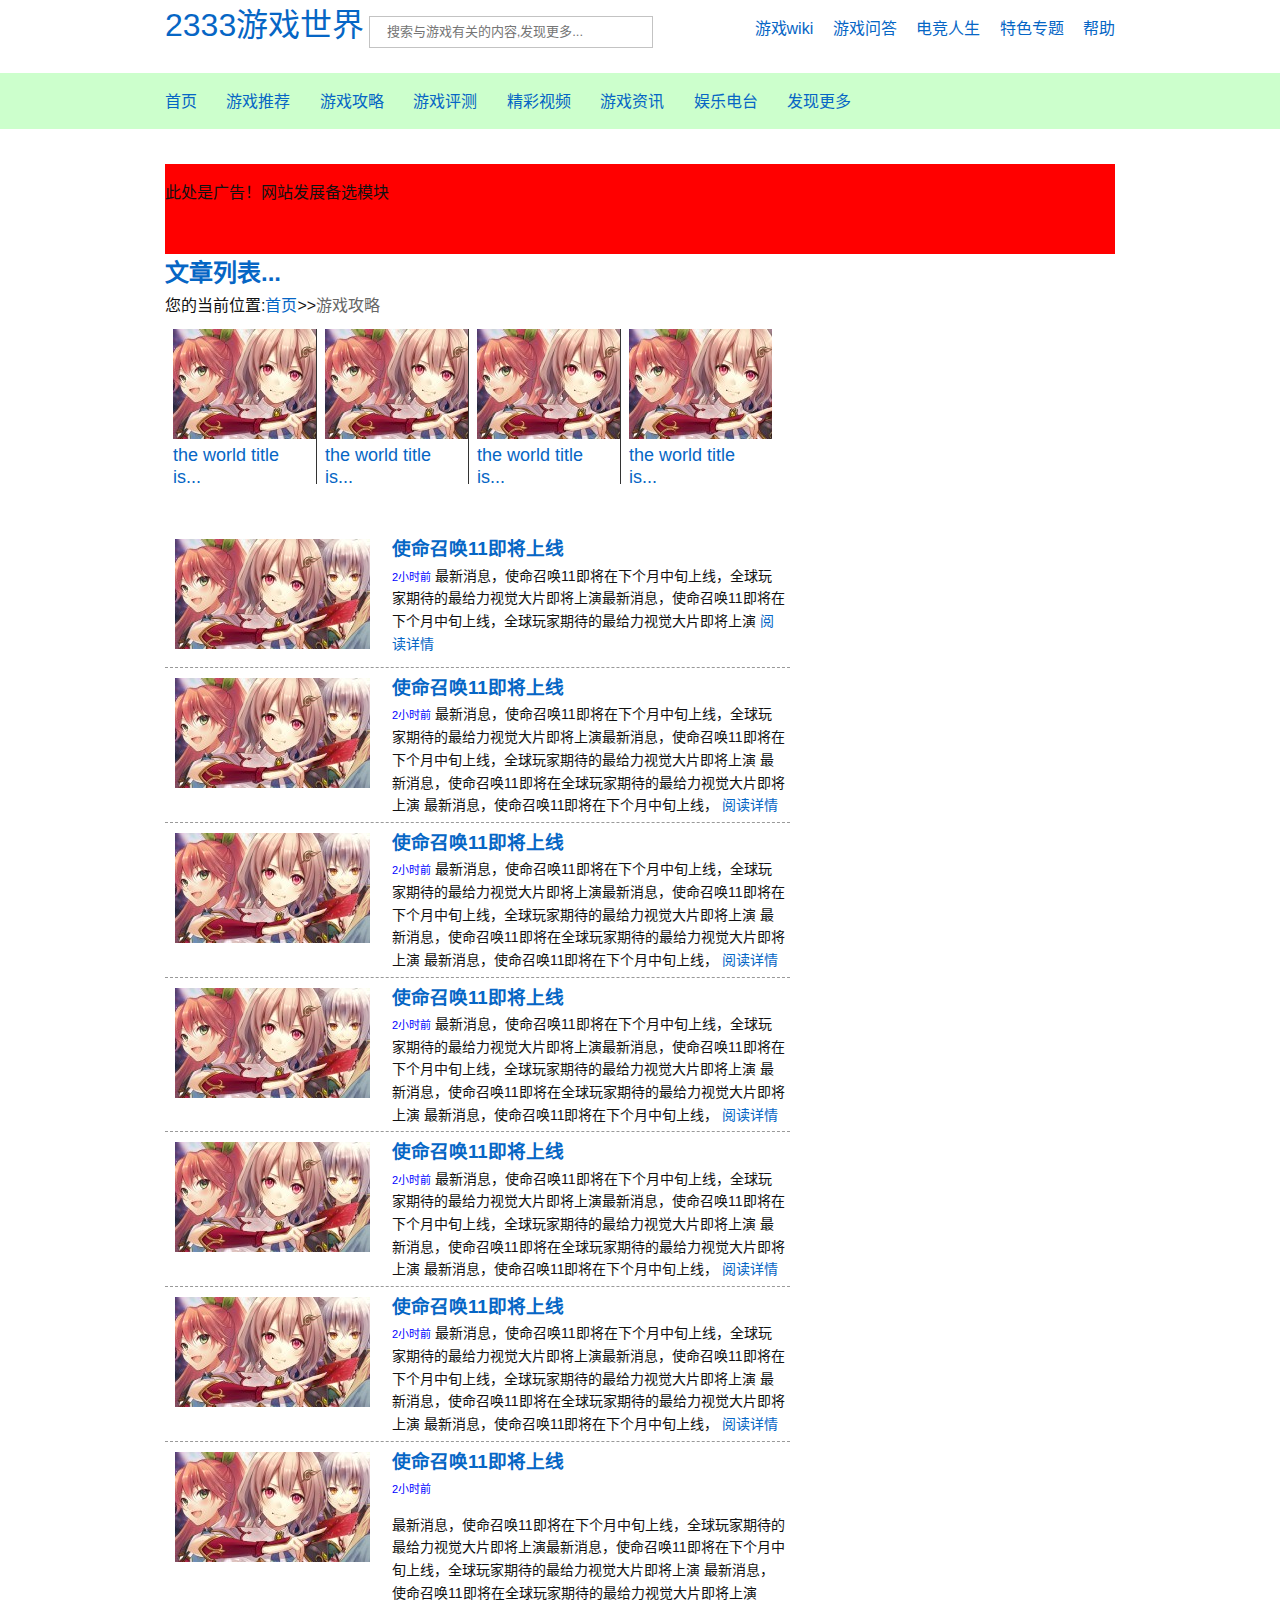
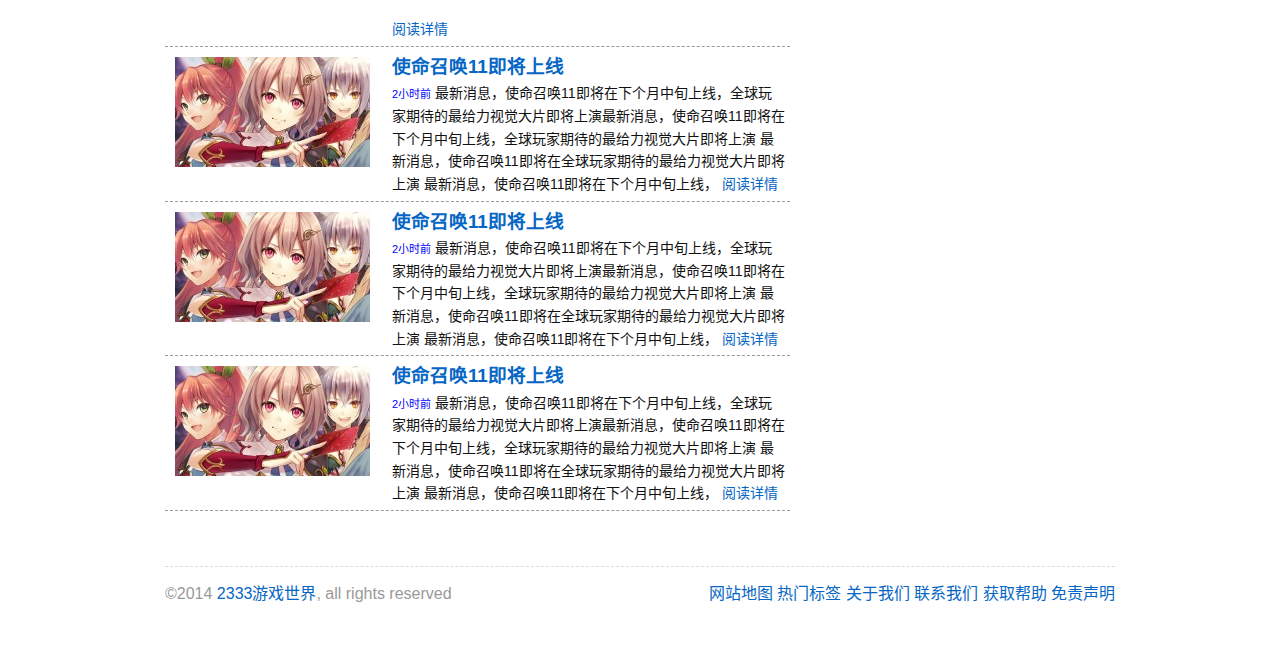
<file: list.html>
<!DOCTYPE HTML>
<html lang="zh-CN">  <!-- 此处应该加一个判断代码，对于不同的操作系统和浏览器做一个判断 -->
<head>
	<meta http-equiv="Content-Type" content="text/html; charset=utf-8">  <!--告诉服务器，这是一个html文档，规范性写法，必不可少-->
	<meta name="renderer" content="webkit"> <!--查询w3school的基础介绍-->

	<title>2333游戏世界 | No Game No Passion 游戏改变世界</title>
	<meta content="no game no life,游戏人生,手机游戏,掌机,主机游戏,好玩的游戏,单机游戏,网游,网络游戏,游戏推荐" name="keywords" />
	<meta content="2333游戏世界以玩家为核心,为玩家提供关于PC,PS3,Xbox 360 -Wii, PSP,DS,iPhone,iPad,安卓等平台的游戏资讯，游戏评测,游戏攻略分享游戏中的所有乐趣。"  name="description" />  
	<!--The meta end-->

	<!--The link ref begin-->
	<link href="style.css" rel="stylesheet" type="text/css">  <!--link the css file-->
	<!-- TODO:之后添加一些JS特性文件-->

	<link rel="shortcut icon" href="favicon.ico" type="image/x-icon">  <!-- TODO:add icon file,change later-->
	<!--The link ref end-->

</head>

<body>
	<!-- <h1><a href="http://www.wan233.com">2333游戏世界</a></h1> -->  <!-- logo is here -->
	<div id="wan-top-nav">
		<h1><a href="http://www.wan233.com">2333游戏世界</a></h1> <!--good for seo! we need a logo here!-->
		<!--add a heading 2 here is consider...-->
		<!-- 搜索框出现 -->
		<div class="wan-search-bar">
			<span class="wan-search-input"><input type="text" maxlength="60" size="14" placeholder="搜索与游戏有关的内容,发现更多..." name="q" autocomplete=off></span>

		</div>

		<div class="wan-top-nav-links">
			<ul>
				<li><a href="#">游戏wiki</a></li>
				<li><a href="#">游戏问答</a></li>
				<li><a href="#">电竞人生</a></li>
				<li><a href="#">特色专题</a></li>
				<li><a href="#">帮助</a></li>   <!--之后将添加访问的链接地址，或者添加网站的喵记内容，根据具体的情况来看-->
			</ul>
		</div>
	</div>

	<div id="wan-meua-list">  <!--meua list and ad fucking here-->
		<div class="wrapper">
			<nav>

				<ul>
					<!-- 			<li><a href="#"><h2>No Game No Passion</h2></a></li> -->
					<li><a href="#">首页</a></li> 
					<li><a href="#">游戏推荐</a></li>
					<li><a href="#">游戏攻略</a></li>
					<li><a href="#">游戏评测</a></li>
					<li><a href="#">精彩视频</a></li>
					<li><a href="#">游戏资讯</a></li> 
					<li><a href="#">娱乐电台</a></li>
					<li><a href="#">发现更多</a></li>  <!--跳转到网站的云标签之中，在 sidebar 之中对于标签能否进行分类，这是另外一个 question-->
				</ul>
			</nav>  <!--增加一个 nav 的内容-->
		</div>



	</div> <!--以上是网站的 header 部分-->

	<!--开始写 list 部分-->
	<div id="list-content" class="section">
		<div class="wrapper">
			<div class="wan-com-adsense">
				<p> 此处是广告！网站发展备选模块</p> 
			</div> <!--the ad module-->

			<div id="post-list" class="main-content">  <!--the main content-->
				<a href="#"><h2>文章列表...</h2></a>
				<!-- <span style="float:left"> 您的的当前位置:<a href="#">首页</a>>><a href="">游戏攻略</a></span>   -->
				<!-- 上处可能使用到调用当前的页面位置 -->

				<div  id="post-bread" class="now-where">
					您的当前位置:<a href="#">首页</a>>><a href="">游戏攻略</a>
				</div>

				<div id="list-ad" class="listpage-ad">
					<ul>
						<li>
							<a href="#">
								<img src="pic.jpg" alt="hello world">
								<span>the world title is...</span>


							</a>

						</li>
						<li>
							<a href="#">
								<img src="pic.jpg" alt="hello world">
								<span>the world title is...</span>


							</a>

						</li>
						<li>	<a href="#">
							<img src="pic.jpg" alt="hello world">
							<span>the world title is...</span>


						</a></li>
						<li style="border:0px">	<a href="#">
							<img src="pic.jpg" alt="hello world">
							<span>the world title is...</span>


						</a></li>


					</ul>


				</div>


				<div id="post-listing" class="content">  <!--由于 ID 的唯一性，成了辨别的最好工具-->




					<div id="list-page" class="blogroll">
						<ul>
							<li>
								<article>
									<div class="thum-image">
										<a href="#当前的文章，使命召唤">
											<img src="pic.jpg" alt="当前的文章" title="当前的文章 title 描述" >  <!--高度和宽度都有一定的要求-->
										</a>



									</div>
									<div class="hot-news-content-inner">
										<h3><a href="当前的文章---使命召唤">使命召唤11即将上线</a></h3>
										<div class="hot-news-headlines">
											<span class="news-headline-hour-style">2小时前</span>
											最新消息，使命召唤11即将在下个月中旬上线，全球玩家期待的最给力视觉大片即将上演最新消息，使命召唤11即将在下个月中旬上线，全球玩家期待的最给力视觉大片即将上演
											


											<a class="read-more-style" href="#">阅读详情</a>



										</div>


									</div>





								</article>


							</li>
							<li><article>
									<div class="thum-image">
										<a href="#当前的文章，使命召唤">
											<img src="pic.jpg" alt="当前的文章" title="当前的文章 title 描述" >  <!--高度和宽度都有一定的要求-->
										</a>



									</div>
									<div class="hot-news-content-inner">
										<h3><a href="当前的文章---使命召唤">使命召唤11即将上线</a></h3>
										<div class="hot-news-headlines">
											<span class="news-headline-hour-style">2小时前</span>
											最新消息，使命召唤11即将在下个月中旬上线，全球玩家期待的最给力视觉大片即将上演最新消息，使命召唤11即将在下个月中旬上线，全球玩家期待的最给力视觉大片即将上演
											最新消息，使命召唤11即将在全球玩家期待的最给力视觉大片即将上演
											最新消息，使命召唤11即将在下个月中旬上线，


											<span><a class="read-more-style" href="#">阅读详情</a></span>



										</div>


									</div>





								</article></li>
							<li><article>
									<div class="thum-image">
										<a href="#当前的文章，使命召唤">
											<img src="pic.jpg" alt="当前的文章" title="当前的文章 title 描述" >  <!--高度和宽度都有一定的要求-->
										</a>



									</div>
									<div class="hot-news-content-inner">
										<h3><a href="当前的文章---使命召唤">使命召唤11即将上线</a></h3>
										<div class="hot-news-headlines">
											<span class="news-headline-hour-style">2小时前</span>
											最新消息，使命召唤11即将在下个月中旬上线，全球玩家期待的最给力视觉大片即将上演最新消息，使命召唤11即将在下个月中旬上线，全球玩家期待的最给力视觉大片即将上演
											最新消息，使命召唤11即将在全球玩家期待的最给力视觉大片即将上演
											最新消息，使命召唤11即将在下个月中旬上线，


											<span><a class="read-more-style" href="#">阅读详情</a></span>



										</div>


									</div>





								</article></li>
							<li><article>
									<div class="thum-image">
										<a href="#当前的文章，使命召唤">
											<img src="pic.jpg" alt="当前的文章" title="当前的文章 title 描述" >  <!--高度和宽度都有一定的要求-->
										</a>



									</div>
									<div class="hot-news-content-inner">
										<h3><a href="当前的文章---使命召唤">使命召唤11即将上线</a></h3>
										<div class="hot-news-headlines">
											<span class="news-headline-hour-style">2小时前</span>
											最新消息，使命召唤11即将在下个月中旬上线，全球玩家期待的最给力视觉大片即将上演最新消息，使命召唤11即将在下个月中旬上线，全球玩家期待的最给力视觉大片即将上演
											最新消息，使命召唤11即将在全球玩家期待的最给力视觉大片即将上演
											最新消息，使命召唤11即将在下个月中旬上线，


											<span><a class="read-more-style" href="#">阅读详情</a></span>



										</div>


									</div>





								</article></li>
							<li><article>
									<div class="thum-image">
										<a href="#当前的文章，使命召唤">
											<img src="pic.jpg" alt="当前的文章" title="当前的文章 title 描述" >  <!--高度和宽度都有一定的要求-->
										</a>



									</div>
									<div class="hot-news-content-inner">
										<h3><a href="当前的文章---使命召唤">使命召唤11即将上线</a></h3>
										<div class="hot-news-headlines">
											<span class="news-headline-hour-style">2小时前</span>
											最新消息，使命召唤11即将在下个月中旬上线，全球玩家期待的最给力视觉大片即将上演最新消息，使命召唤11即将在下个月中旬上线，全球玩家期待的最给力视觉大片即将上演
											最新消息，使命召唤11即将在全球玩家期待的最给力视觉大片即将上演
											最新消息，使命召唤11即将在下个月中旬上线，


											<span><a class="read-more-style" href="#">阅读详情</a></span>



										</div>


									</div>





								</article></li>
							<li><article>
									<div class="thum-image">
										<a href="#当前的文章，使命召唤">
											<img src="pic.jpg" alt="当前的文章" title="当前的文章 title 描述" >  <!--高度和宽度都有一定的要求-->
										</a>



									</div>
									<div class="hot-news-content-inner">
										<h3><a href="当前的文章---使命召唤">使命召唤11即将上线</a></h3>
										<div class="hot-news-headlines">
											<span class="news-headline-hour-style">2小时前</span>
											最新消息，使命召唤11即将在下个月中旬上线，全球玩家期待的最给力视觉大片即将上演最新消息，使命召唤11即将在下个月中旬上线，全球玩家期待的最给力视觉大片即将上演
											最新消息，使命召唤11即将在全球玩家期待的最给力视觉大片即将上演
											最新消息，使命召唤11即将在下个月中旬上线，


											<span><a class="read-more-style" href="#">阅读详情</a></span>



										</div>


									</div>





								</article></li>
							<li><article>
									<div class="thum-image">
										<a href="#当前的文章，使命召唤">
											<img src="pic.jpg" alt="当前的文章" title="当前的文章 title 描述" >  <!--高度和宽度都有一定的要求-->
										</a>



									</div>
									<div class="hot-news-content-inner">
										<h3><a href="当前的文章---使命召唤">使命召唤11即将上线</a></h3>
										<div class="hot-news-headlines">
											<span class="news-headline-hour-style">2小时前</span>
											<p>
											最新消息，使命召唤11即将在下个月中旬上线，全球玩家期待的最给力视觉大片即将上演最新消息，使命召唤11即将在下个月中旬上线，全球玩家期待的最给力视觉大片即将上演
											最新消息，使命召唤11即将在全球玩家期待的最给力视觉大片即将上演
											</p>


											<a class="read-more-style" href="#">阅读详情</a>



										</div>


									</div>





								</article></li>
							<li><article>
									<div class="thum-image">
										<a href="#当前的文章，使命召唤">
											<img src="pic.jpg" alt="当前的文章" title="当前的文章 title 描述" >  <!--高度和宽度都有一定的要求-->
										</a>



									</div>
									<div class="hot-news-content-inner">
										<h3><a href="当前的文章---使命召唤">使命召唤11即将上线</a></h3>
										<div class="hot-news-headlines">
											<span class="news-headline-hour-style">2小时前</span>
											最新消息，使命召唤11即将在下个月中旬上线，全球玩家期待的最给力视觉大片即将上演最新消息，使命召唤11即将在下个月中旬上线，全球玩家期待的最给力视觉大片即将上演
											最新消息，使命召唤11即将在全球玩家期待的最给力视觉大片即将上演
											最新消息，使命召唤11即将在下个月中旬上线，


											<span><a class="read-more-style" href="#">阅读详情</a></span>



										</div>


									</div>





								</article></li>
							<li><article>
									<div class="thum-image">
										<a href="#当前的文章，使命召唤">
											<img src="pic.jpg" alt="当前的文章" title="当前的文章 title 描述" >  <!--高度和宽度都有一定的要求-->
										</a>



									</div>
									<div class="hot-news-content-inner">
										<h3><a href="当前的文章---使命召唤">使命召唤11即将上线</a></h3>
										<div class="hot-news-headlines">
											<span class="news-headline-hour-style">2小时前</span>
											最新消息，使命召唤11即将在下个月中旬上线，全球玩家期待的最给力视觉大片即将上演最新消息，使命召唤11即将在下个月中旬上线，全球玩家期待的最给力视觉大片即将上演
											最新消息，使命召唤11即将在全球玩家期待的最给力视觉大片即将上演
											最新消息，使命召唤11即将在下个月中旬上线，


											<span><a class="read-more-style" href="#">阅读详情</a></span>



										</div>


									</div>





								</article></li>
							<li><article>
									<div class="thum-image">
										<a href="#当前的文章，使命召唤">
											<img src="pic.jpg" alt="当前的文章" title="当前的文章 title 描述" >  <!--高度和宽度都有一定的要求-->
										</a>



									</div>
									<div class="hot-news-content-inner">
										<h3><a href="当前的文章---使命召唤">使命召唤11即将上线</a></h3>
										<div class="hot-news-headlines">
											<span class="news-headline-hour-style">2小时前</span>
											最新消息，使命召唤11即将在下个月中旬上线，全球玩家期待的最给力视觉大片即将上演最新消息，使命召唤11即将在下个月中旬上线，全球玩家期待的最给力视觉大片即将上演
											最新消息，使命召唤11即将在全球玩家期待的最给力视觉大片即将上演
											最新消息，使命召唤11即将在下个月中旬上线，


											<span><a class="read-more-style" href="#">阅读详情</a></span>



										</div>


									</div>





								</article></li>

						</ul>

					</div>

				</div>



			</div>



		</div>






	</body>


	<!--中间位置是列表页， 即list page 的内容，可以参考关于 index 中的流行热点的写法-->




	<footer>  <!--此处是底部 footer 部分-->
		<div class="wrapper">  <!--此处设置成黑色的底部-->
			<div class="footer_info">

				<span style="float:right">
					<a href="#">网站地图</a>
					<a href="#">热门标签</a>
					<a href="#">关于我们</a>
					<a href="#">联系我们</a>
					<a href="#">获取帮助</a>
					<a href="#">免责声明</a>
				</span>

				<span style="float:left">
					&copy2014 <a href="wan233.com">2333游戏世界</a>, all rights reserved 

				</span>







			</div>

		</div>
	</div>       <!--  版权信息，友情链接以及其他有关信息等 -->
</footer>

</html>
</file>
<file: style.css>
/*
Theme Name: wan233.com wordpress theme
Author: create by Mtrove
Author Github : http:github.com/mtrove;
Contact Author: near@wan233.com;
Description: The theme is create by Mtrove, The founder of wan233.com
Version: 0.1 
Create Date:2014-06-02;
Update Date:;
License :The theme can not be used without permission;
*/



/**
 * Table of Contents:  we need css reset rule ---TODO add css reset rule here!
 * 1.0 Html,Body,Div,ul,ol ---> CSS Rules
   *1.1 class:wan-top-nav CSS RULE
   *1.2 float rigth or float left
   *1.3 网站目录页面的 css 规则
 * 2.0  body- content and the section side bar content css rule  或者采用另外一种方式，写入另外一个 git branch
   *2.1 hot-news-content





 * -->>>> the end <<<<--
 */

 /*1.0 HTML BODY DIV UL OL etc */

 html {
 	color: #111;
 	background: #fff;  /*基础的 css文件，让 html 的背景颜色变成白色*/
 }

 body, div, dl, dt, dd, ul, li, h1, h2, h3, h4, h5, h6, pre, code, form, fieldset,
 legend, input, button, textarea, blockquote {
 	margin: 0;
 	padding: 0;   
 }

 ul, ol{

 	/*display: none;*/  /*display none,整个 ul和ol 都消失了。*/
 	list-style: none;  
 }

 div{
 	display: block;  /*display the div use block*/
 }

 body, td, th {
 	font: 1em Helvetica, Arial, sans-serif;
 	line-height: 1.62
 }

/*li{
	display: inline; 建议用在div的id或者 class 之中
	}*/

	.wrapper {
		width: 950px;
		margin: 0 auto
		}  /*将网站的正文部分包裹起来*/


		/*a:link a:hover 的使用*/
		a:link {
			color: #0666c5 ; /*正常是蓝色，背景颜色保持与 HTML 的一直，无需修改*/
			text-decoration: none;
		}

		a:visited {
			color: #666;
			text-decoration: none;
		}

		a:hover {
			color: #006699;
			text-decoration: none;
			/*background: white;*/
		}

		a:active {
			color: #fff;
			text-decoration: none;
			/*background: #f93*/
		}




		/*1.1 class:wan-top-nav CSS RULE*/

		#wan-top-nav{
			width: 950px;
			margin:0 auto 25px;
			/*background: #FFFFCC*/

		}

		#wan-top-nav h1{
			display: inline-block;
			/*margin-top: 14px;*/
			height: 29px;
			font-weight: normal;
		}

		/*记得为 h1添加一些样式，比如背景的颜色，展示的样式，以及点击后链接的样式，接下来是添加关于搜索框的内容*/
		#wan-top-nav .wan-search-bar{
			position: relative;
			display: inline-block;
			/**display: inline;*/
			zoom: 1;
			vertical-align: middle;
			width: 270px;
			height: 30px;
			border: 1px solid #c3c3c3;
			padding-left:12px;
			/*padding-right: 15px;*/

		}
		#wan-top-nav .wan-search-input{
			display: block;
			height: 30px;
			overflow: hidden;

		}
		#wan-top-nav .wan-search-input input{

			width: 240px;
			border: 0;
			font-size: 13px;
			height: 20px;
			padding: 5px;
		}

		#wan-top-nav .wan-top-nav-links 
		{
			float: right;
			margin-top: 15px;

		}
		#wan-top-nav .wan-top-nav-links li{

			display: inline;
			zoom:1;
			margin:0 0 0 15px;

		}

		#wan-top-nav  .wan-top-nav-links li a{
			display: inline;
			zoom: 1;
			width: 40px;
			height: 20px;
			font-size: 16px;
			/*overflow: hidden;*/
			/*margin-top: 20px;
			*/			/*line-height: 20em;*/
			/*outline: 0;*/
			vertical-align: middle;
		}


		/* 1.3 网站的目录 CSS规则代码*/

		#wan-meua-list 
		{
			margin-bottom: 25px;
			background: #CCFFCC

		}
		#wan-meua-list li{
			display: inline-block;
			zoom:1;
			/*margin-left:25px;*/
			/*padding-left: 40px;*/
			margin-right:25px;
			margin-bottom: 15px;
			margin-top: 15px;

		}
		#wan-meua-list li a{
			font-size: 16px;
			height: 20px;
			vertical-align: middle;

		}

		/* 2.0 body content and the section side bar content css rule*/
		.section{
			padding:10px 0;
			margin-bottom: 30px;
			min-height: 200px;
			/*background: black;*/  /*通过颜色来测试框架的大小*/

		}
		.wan-com-adsense{
			background:red;
			width: 950px;
			height: 90px;  /*假设有这样的一个广告位置*/
			margin: 0px;
			overflow: hidden;
		}
		.section  .side{
			float: right;
			width: 265px;
			margin-left: 20px;
			/*background: blue;*/
		}
		.section .main-content{
			overflow: hidden;
			zoom:1;
			/*background: red;*/


		}

		/*2.1 hot new content*/
		.new-hot-content{

			margin-bottom: 30px;
			width: 100%;
			padding:5px;
			float: left;
			/*float: left;*/
			/*overflow: auto;*/
		}
		/* hot-news content style css rule*/
		.hot-news-content-inner{
			margin-left: 185px;
			min-height: 100px;
			padding:5px;
         	/*overflow: hidden;
         	zoom:1;*/
         	/*	margin-top: 10px;*/

         }
         .hot-news-headlines{

         	font-size: 14px;
            overflow: hidden; 
            /*解决关于博客列表的显示问题*/

        }
        .news-headline-hour-style{
          font-size: 11px;
          color: blue;
      }

      /*the thum-image style css rule*/
      .thum-image{
          float: left;
          margin: 0px 12px 0px 0;
          padding:10px;

          /* padding: 0 10px;*/

      }

      .view-updates{
          text-align: center;
          background: blue;
          margin-right: 280px;
      }

      .section:nth-child(2n){
          background: #DBF4AE;
          padding: 40px 0 20px;

      }

      .section .side_navi{
          float: left;
          margin-right: 10px;
          width: 80px;
          /*margin-top: 0px;*/

      }
        /* .side_navi li{
         	float: right;
         	}*/
         	.game-albums{

         		float: left;
         		width: 270px;
         		margin-right: 5px;
         		color: #999;
         		font-size: 0;
         		letter-spacing: -0.31em;
         	}
         	.game-albums .pic{

         		display: inline-block;
         		zoom: 1;
         		width: 120px;
         		max-height: 120px;
         		_height: 120px;
         		overflow: hidden;
         		vertical-align: middle;
         		white-space: nowrap;
         	}
         	.game-albums li{

         		display: inline-block;
         		/**display: inline;*/
         		zoom: 1;
         		letter-spacing: normal;
         		word-spacing: normal;
         		width: 120px;
         		vertical-align: top;
         		font-size: 12px;
         		margin: 10px 0 0 10px;
         		display:list-item;
         		text-align: left;
         		float: left;
         	}

         	.game-albums ul{
         		margin: -10px 0 0 -10px;
         	}



         	/*game comment  css rule*/
         	#wan-game-comments .game-albums{
         		width: 635px;
         		margin-right: 15px;
         	}

         	#wan-game-comments .game-albums .pic{
         		width: 140px;
         		max-height: 140px;
         		_heigth:140px;
         		/*margin-right: 15px;*/
         	}

         	#wan-game-comments .game-albums li{

         		width: 140px;
         	}

         	.websitecloud{
         		padding:12px 18px;
         		background-color: #f4f4f4;
         	}

         	.footer_info{
         		/*background:black;*/
         		overflow: hidden;
         		zoom:1;
         		overflow: hidden;
         		zoom: 1;
         		padding: 14px 0;
         		margin-top: 30px;
         		border-top: 1px dashed #dcdcdc;
         		color: #999

         	}

         	/*以下是 list.html 可能用到的 CSS 规则   	*/
         	.blogroll{
         		margin-bottom: 15px;


         	}
         	.blogroll li{

         		position: relative;
         		/*padding: 12px 0px 10px 150px;*/
         		border-bottom: 1px dashed #999;
         		overflow: hidden;
         		min-height: 5em;
         	}


         	.content{
         		padding: 10px 0px 10px 0px;
         		float: left;
         		width: 625px;
         		/*margin-top: 30px;*/
         		margin-left: 0px;
         		clear: both;
         		zoom:1;
         		/*position: absolute;*/
         	}
         	.now-where{
         		/*/*float:left; 删除这段语句之后标题的位置变得正常了*/
         		margin-bottom: 10px;
                 overflow: hidden;
                 position: relative;
             }

             /*ul Spotlight 的 css rule*/

             .listpage-ad{

               width: 625px;
               margin-top: 0px;
               margin-right: 275px;
               margin-bottom: 15px;
               margin-left: 0px;
               clear: both;
               height: 175px;
           }

           .listpage-ad li {
               padding:0px 8px;
               border-right-width: 1px;
               border-right-style: solid;
               border-right-color: rgb(51, 51, 51);
               font-size: 18px;
               width: 135px;
               height: 155px;
               float: left;
               line-height: 22px;
               color: rgb(51, 51, 51);
               font-family: proxima-nova, 'helvetica neue', arial, sans-serif;
               font-weight: 400;
               overflow-y: hidden;
           }
         /*	.listpage-ad img{
         		overflow: hidden;
              }*/

              /*the content html  style css rule */
              .our-article {
                 float: left;
                 width: 635px;
                 overflow: hidden;


             }
             .post .entry-title {
               line-height: 28px;
               padding: 10px 0 0 0;
               color: #777;
               font-weight: bold;
               border-top: 1px solid #efefef;
               font-size:1.5em;
           }
           .entry-cat{
             margin: 2px,5px;
             color: #a8a8a8;
         }
         .entry-banner{
            margin: 10px 0;
            background: #f4f4f4;
            width: 680px;
            height: 130px;
            clear: both;
            position: relative;
            display: block;
            border-radius: 8px;
            overflow: hidden;
        }

         .entry-article h3{
            font-weight: normal;
            padding: 6px 10px;
            border: 1px solid gray;
            color: #CCFFCC;
            background: white;
         }
</file>
